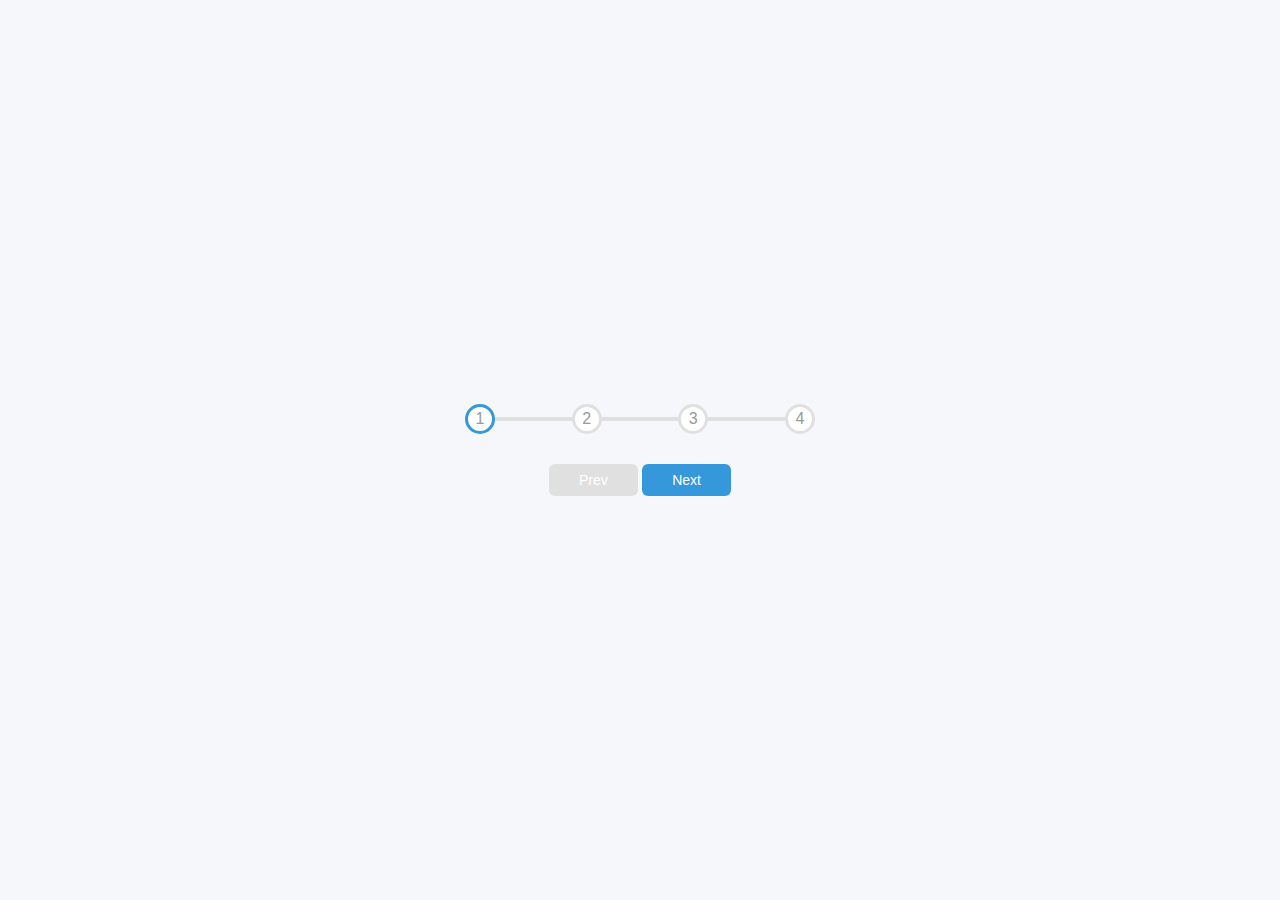
<file: 2_Progress_Steps/index.html>
<!DOCTYPE html>
<html lang="en">
<head>
    <meta charset="UTF-8">
    <link rel="stylesheet" href="style.css">
    <title>Progress Steps</title>
</head>
<body>
<div class="container">
    <div class="progress-container">
        <div class="progress" id="progress"></div>
        <div class="circle active">1</div>
        <div class="circle">2</div>
        <div class="circle">3</div>
        <div class="circle">4</div>
    </div>

    <button class="btn" id="prev" disabled>Prev</button>
    <button class="btn" id="next">Next</button>
</div>
<script src="script.js"></script>
</body>
</html>
</file>
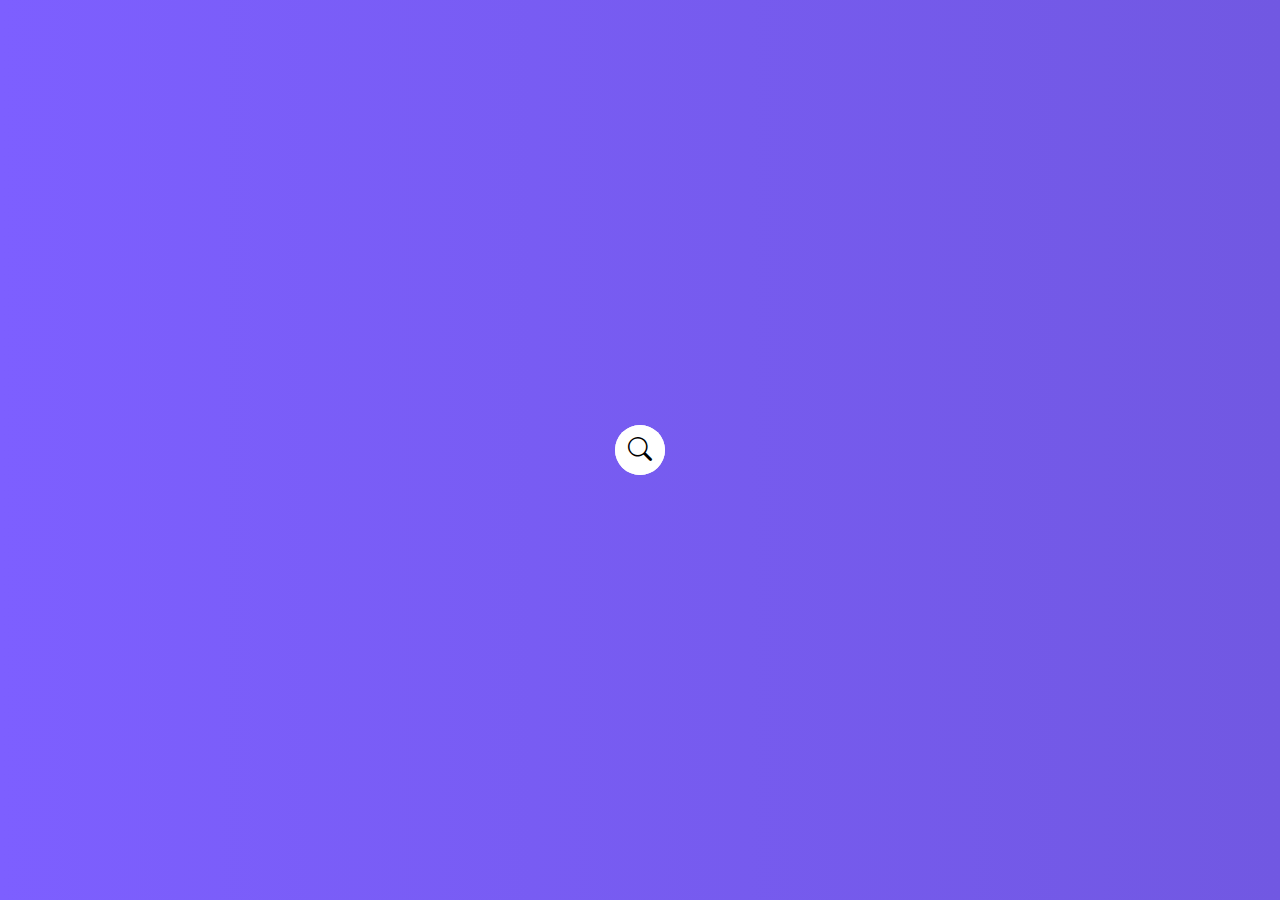
<file: 4_Hidden_Search_Widget/index.html>
<!DOCTYPE html>
<html lang="en">
<head>
    <meta charset="UTF-8">
    <link rel="stylesheet" href="https://cdn.jsdelivr.net/npm/bootstrap-icons@1.5.0/font/bootstrap-icons.css">
    <link rel="stylesheet" href="style.css">
    <title>Hidden Search</title>
</head>
<body>
<div class="search">
    <input type="text" class="input" placeholder="Search...">
    <button class="btn">
        <i class="bi bi-search"></i>
    </button>
</div>
<script src="script.js"></script>
</body>
</html>
</file>
<file: 2_Progress_Steps/style.css>
* {
    box-sizing: border-box;
}

:root {
    --line-border-fill: #3498db;
    --line-border-empty: #e0e0e0;
}

body {
    background-color: #f6f7fb;
    font-family: 'Mali', sans-serif;
    display: flex;
    align-items: center;
    justify-content: center;
    height: 100vh;
    overflow: hidden;
    margin: 0;
}

.container {
    text-align: center;
}

.progress-container {
    display: flex;
    justify-content: space-between;
    position: relative;
    margin-bottom: 30px;
    max-width: 100%;
    width: 350px;
}

.progress-container::before {
    content: '';
    background-color: var(--line-border-empty);
    position: absolute;
    top: 50%;
    left: 0;
    transform: translateY(-50%);
    height: 4px;
    width: 100%;
    z-index: -1;
}

.progress {
    background-color: var(--line-border-fill);
    position: absolute;
    top: 50%;
    left: 0;
    transform: translateY(-50%);
    height: 4px;
    width: 0;
    z-index: -1;
    transition: 0.4s ease;
}

.circle {
    background-color: #fff;
    color: #999;
    border-radius: 50%;
    height: 30px;
    width: 30px;
    display: flex;
    align-items: center;
    justify-content: center;
    border: 3px solid var(--line-border-empty);
    transition: 1s ease;
}

.circle.active {
    border-color: var(--line-border-fill);
}

.btn {
    background-color: var(--line-border-fill);
    color: #fff;
    border: 0;
    border-radius: 6px;
    cursor: pointer;
    font-family: inherit;
    padding: 8px 30px;
    font-size: 14px;
}

.btn:active {
    transform: scale(0.98);
}

.btn:focus{
    outline: 0;
}

.btn:disabled{
    background-color: var(--line-border-empty);
    cursor: pointer;
}
</file>
<file: 4_Hidden_Search_Widget/style.css>
* {
    box-sizing: border-box;
}

body {
    background-image: linear-gradient(90deg, #7d5fff, #7158e2);
    font-family: 'Roboto Light', sans-serif;
    display: flex;
    align-items: center;
    justify-content: center;
    height: 100vh;
    overflow: hidden;
    margin: 0;
}

.search {
    position: relative;
}

.search .input {
    background-color: #fff;
    border: 0;
    border-radius: 50px;
    font-size: 18px;
    padding: 15px;
    height: 50px;
    width: 50px;
    transition: width 1s ease;
}

.btn {
    background-color: #fff;
    border: 0;
    cursor: pointer;
    font-size: 24px;
    position: absolute;
    top: 0;
    left: 0;
    height: 50px;
    width: 50px;
    border-radius: 50%;
    transition: transform 1s ease;
}

.btn:focus,
.input:focus {
    outline: none;
}

.search.active .input {
    width: 250px;
}

.search.active .btn {
    transform: translateX(198px);
}
</file>
